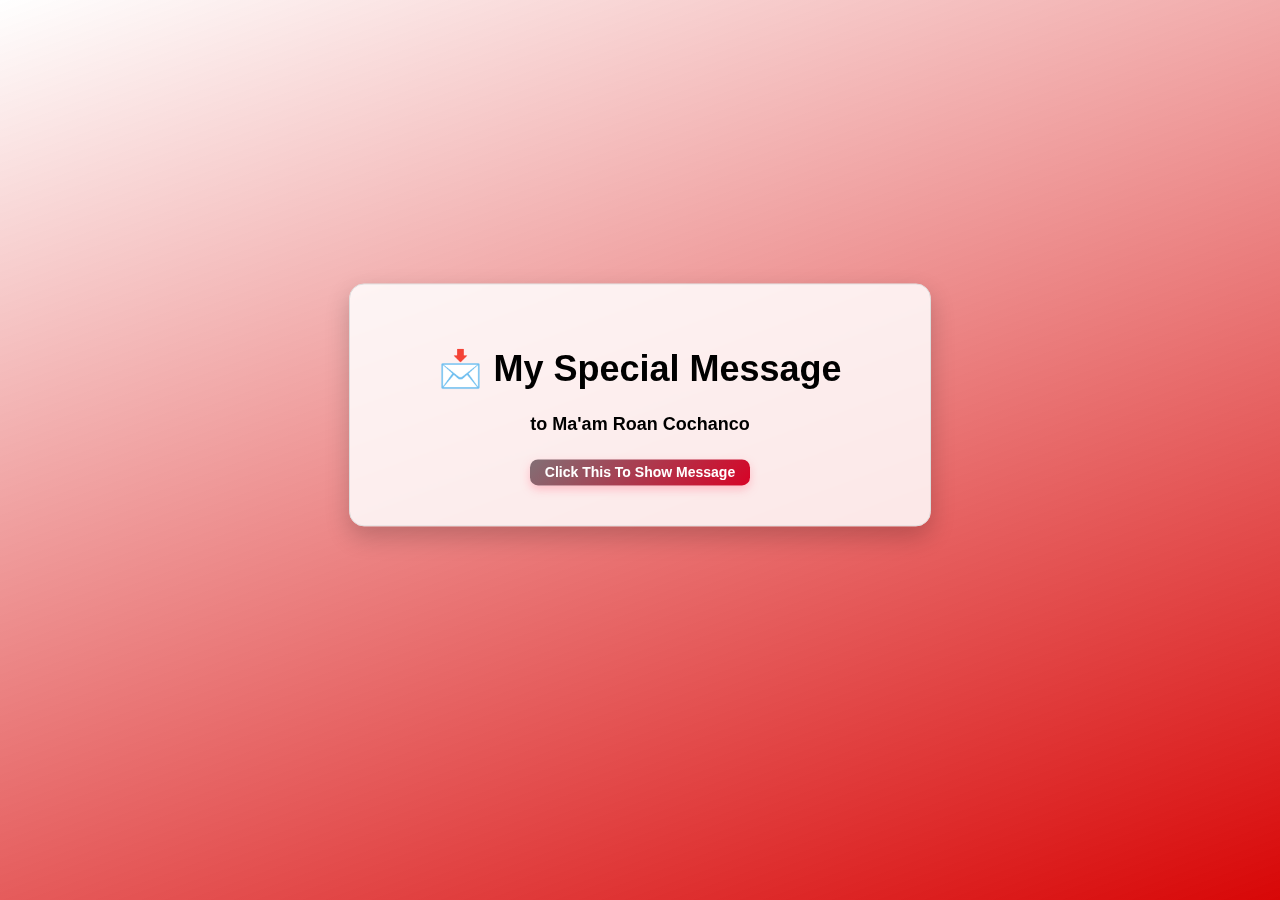
<file: index.html>
<!DOCTYPE html>
<html lang="en">
<head>
  <meta charset="UTF-8">
  <meta name="viewport" content="width=device-width, initial-scale=1.0">
  <title>Special Laboratory</title>
  <link rel="stylesheet" href="Special Laboratory.css">
</head>
<body>
  <div id="card1" class="card">
   <h1>📩 My Special Message</h1>
    <h4> to Ma'am Roan Cochanco</h4>
    <button id="toCard2">Click This To Show Message</button>
  </div>

  <div id="card2" class="card hidden">
    <p>
      Hi Ma'am Roan,<br><br>
      As the holiday season approaches, I wanted to take a moment to express my heartfelt gratitude for all the hard work and dedication you put into teaching us this year. Your guidance, encouragement, and support have made a world of difference, and I’m truly thankful for everything you do.

Wishing you a Merry Christmas filled with peace, joy, and time spent with loved ones. May the new year bring you happiness and continued success.

Thank you again for being such an inspiring teacher Ma'am Roan!

 Have a blessed Christmas!
    </p><br>
    <p>Sincerely,<br>Arjon Reinier A. Batalla</p>
    <button id="toCard1">Go Back</button>
  </div>

  <script src="special laboratory.js"></script>
</body>
</html>
</file>
<file: Special Laboratory.css>
body {
    font-family: 'Roboto', sans-serif;
    background: linear-gradient(160deg, #fefffe5c, #d80707);
    margin: 0;
    display: flex;
    justify-content: center;
    align-items: center;
    height: 100vh;
    overflow: hidden;
    color: #000000;
   }
   
   .card {
    position: absolute;
    top: 50%;
    left: 50%;
    transform: translate(-50%, -50%);
    width: 50%;
    max-width: 500px;
    background: #b4dad8;
    border: 1px solid #000000;
    border-radius: 15px;
    padding: 80px;
    text-align: center;
    box-shadow: 0px 10px 25px #d80707;
    backdrop-filter: blur(5px);
    opacity: 1;
    transition: transform 0.8s ease-in-out, opacity 0.8s ease-in-out;
    font-size: 20px;
   }
   
   
   .card.hidden {
    transform: translate(-50%, -50%) translateX(100%);
    opacity: 0;
    
   }
   
   p {
    color: #000000;
    font-size: 1.1em;
    line-height: 1.7;
    margin-bottom: 15px;
    text-align: justify;
    font-family: 'Roboto', arial;
   }
   
   button {
    background: linear-gradient(135deg, #826f75, #d70326);
    color: white;
    border: none;
    padding: 12px 25px;
    font-size: 24px;
    font-weight: bold;
    border-radius: 8px;
    cursor: pointer;
    transition: all 0.3s ease-in-out;
    box-shadow: 0px 4px 10px rgba(255, 117, 140, 0.4);
   }
   
   button:hover {
    background: linear-gradient(135deg,#d94076, #ff7eb3);
    transform: scale(1.05);
    box-shadow: 0px 6px 15px rgba(255, 117, 140, 0.6);
   }
   
   button:active {
    transform: scale(0.95);
    box-shadow: 0px 2px 5px rgba(255, 117, 140, 0.3);
   }
       @media (max-width: 1280px) {
     
           .card {
               position: absolute;
               top: 45%;
               left: 50%;
               transform: translate(-50%, -50%);
               width: 100%;
               max-width: 500px;
               background: rgba(255, 255, 255, 0.85);
               border: 1px solid #ddd;
               border-radius: 15px;
               padding: 40px;
               text-align: center;
               box-shadow: 0px 10px 25px rgba(0, 0, 0, 0.2);
               backdrop-filter: blur(5px);
               opacity: 1;
               transition: transform 2.0s ease-out-in, opacity 1.5s ease-in-out;
               font-size: 18px;
              }
              
              p {
               font-size: 1em;
              }
             
              button {
               font-size: 14px;
               padding: 5px 15px;
              }
   
   }
   @media (max-width: 768px) {
    .card {
     top:60%;
     width: 45%;
     padding: 60px;
        left: 60%;
        font-size:12px;
    }
   
    p {
     font-size: 1em;
    }
   
    button {
     font-size: 14px;
     padding: 10px 18px;
    }
   }
</file>
